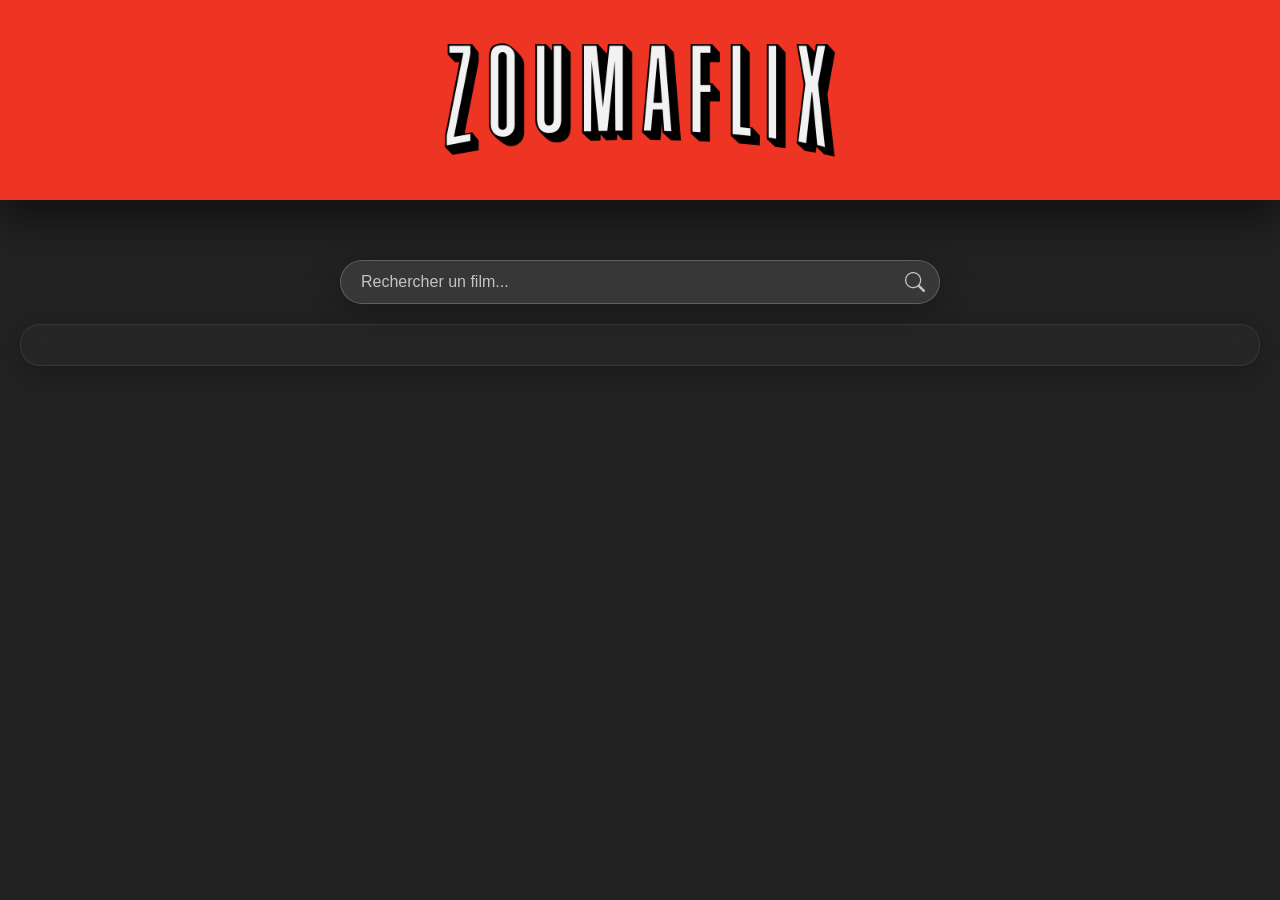
<file: index.html>
<html>
<head>
  <title>Accueil - Zoumaflix</title>
  <link rel="shortcut icon" href="favicon.ico">
  <link rel="apple-touch-icon" href="apple_touch_icon.png">
  <meta name="apple-mobile-web-app-capable" content="yes">
  <meta name="apple-mobile-web-app-status-bar-style" content="black">
  <meta name="apple-mobile-web-app-title" content="ZoumaFlix">

  <link rel="stylesheet" type="text/css" href="globals.css">
  <link rel="stylesheet" type="text/css" href="banner.css">
  <link rel="stylesheet" type="text/css" href="search.css">
  <link rel="stylesheet" type="text/css" href="colors.css">

  <!-- Bootstrap icons -->
  <link rel="stylesheet" href="https://cdn.jsdelivr.net/npm/bootstrap-icons@1.11.3/font/bootstrap-icons.min.css">
</head>
<body>
  <header class="banner" id="banner" style="background-color: #ee3523;">
    <a href="index.html">
      <img id="banner-img" src="logo.png" alt="Zoumaflix">
    </a>
  </header>

  <div class="main-content">
    <div class="search-container">
      <div class="search-box">
        <input type="text" class="glass accent" id="searchInput" placeholder="Rechercher un film...">
        <i class="bi bi-search search-icon"></i>
      </div>
    </div>

    <div class="film-grid glass" id="filmGrid"></div>
  </div>
  
  <script src="main.js"></script>
  <script src="search.js"></script>
</body>
</html>
</file>
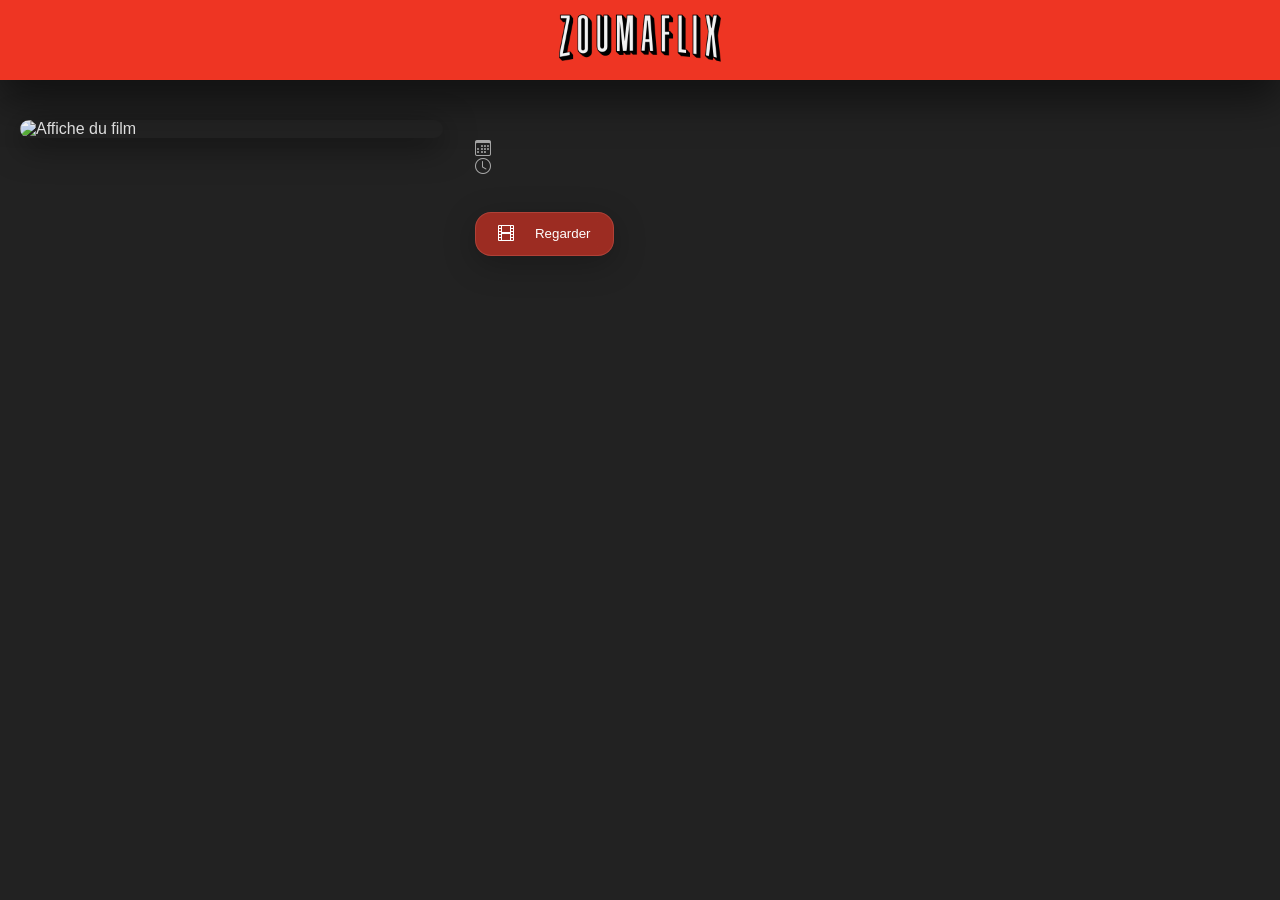
<file: film.html>
<!DOCTYPE html>
<html lang="fr">
<head>
  <meta charset="UTF-8">
  <meta name="viewport" content="width=device-width, initial-scale=1.0">
  <meta http-equiv="X-UA-Compatible" content="ie=edge">
  <title>Film - ZoumaFlix</title>
  <link rel="shortcut icon" href="favicon.ico">
  <link rel="apple-touch-icon" href="apple_touch_icon.png">
  <meta name="apple-mobile-web-app-capable" content="yes">
  <meta name="apple-mobile-web-app-status-bar-style" content="black">
  <meta name="apple-mobile-web-app-title" content="ZoumaFlix">

  <link rel="stylesheet" type="text/css" href="globals.css">
  <link rel="stylesheet" type="text/css" href="banner.css">
  <link rel="stylesheet" type="text/css" href="search.css">
  <link rel="stylesheet" type="text/css" href="colors.css">
  <link rel="stylesheet" type="text/css" href="film.css">

  <!-- Incluez la feuille de style de Bootstrap Icons -->
  <link rel="stylesheet" href="https://cdn.jsdelivr.net/npm/bootstrap-icons@1.10.3/font/bootstrap-icons.css">
</head>
<body>
  <header class="banner small" id="banner" style="background-color: #ee3523;">
    <a href="index.html">
      <img id="banner-img" src="logo.png" alt="Zoumaflix">
    </a>
  </header>

  <main class="main-content" id="main">
    <section class="film-section">
      <img id="filmPoster" class="film-poster" alt="Affiche du film">
      <div class="film-details">
        <h2 id="filmTitle"></h2>
        <span class="legend"><i class="bi bi-calendar3"></i> <span id="filmDate"></span></span></br>
        <span class="legend"><i class="bi bi-clock"></i> <span id="filmDuration"></span></span>
        <p class="film-description" id="filmDescription"></p>

        <div class="film-actions">
          <button class="btn glass red" id="btnWatch">
            <i class="bi bi-film"></i>
            <span>Regarder</span>
          </button>
        </div>

        <div class="season-tabs" id="seasonTabs"></div>
        <div class="episodes-list" id="episodesContainer"></div>
      </div>
    </section>
  </main>

  <!-- Main pour le lecteur vidéo, caché par défaut -->
  <main class="main-content" id="playerMain" style="display:none;">
    <div class="player-header">
      <button class="text-btn" id="btnBack">
        <i class="bi bi-arrow-left"></i> Retour
      </button>

      <div class="dropdown">
        <button class="btn small glass accent" id="btnSource">
          Source: <span id="currentSource">vidsrc.me</span> <i class="bi bi-caret-down-fill"></i>
        </button>
        <div class="dropdown-content glass">
          <button data-source="vidsrc.me">vidsrc.me</button>
          <button data-source="vidlink.pro">vidlink.pro</button>
          <button data-source="embed.su">embed.su</button>
        </div>
      </div>
    </div>

    <div id="playerContainer">
      <iframe id="playerIframe" src="" frameborder="0" allowfullscreen></iframe>
    </div>
  </main>

  <script src="main.js"></script>
  <script src="film.js"></script>
</body>
</html>
</file>
<file: globals.css>
/* Couleurs */
:root {
  --red: 229, 9, 20;
  --black: 34,34,34;
  --dark-grey: 51, 51, 51;
  --light-grey: 230, 230, 230;
}

/* Polices */
@import url('https://fonts.googleapis.com/css?family=Open+Sans:400,700');

/* Style général */
body {
  font-family: 'Open Sans', sans-serif;
  background-color: rgb(var(--black));
  color: rgb(var(--light-grey));
  margin: 0;
  padding: 0;
}

/* Titres */
h1, h2, h3 {
  font-weight: 700;
  color: rgb(var(--light-grey));
}

h1 {
  font-size: 32px;
  margin-bottom: 20px;
}

h2 {
  font-size: 24px;
  margin-bottom: 10px;
}

h3 {
  font-size: 20px;
  margin: 0;
}

/* Liens */
a {
  color: rgb(var(--red));
  text-decoration: none;
}


.text-btn {
  background: none;
  border: none;
  color: white;
  font-size: 1.2rem;
  cursor: pointer;
  display: flex;
  align-items: center;
  gap: 0.4rem;
  transition: color 0.2s ease;
}

.text-btn:hover {
  color: #ff4747;
}


/* Style du contenu principal */
.main-content {
  padding: 20px;
  /* padding-top: 260px; */
}



/* Grille de films */
.film-grid {
  display: flex;
  flex-wrap: nowrap;
  border-radius: 20px;
  padding: 20px;
  margin-bottom: 20px;
  overflow-x: scroll;
}

.film {
  width: 200px;
  flex-shrink: 0;
  margin: 10px;
  text-align: center;
  cursor: pointer;
}

.film img {
  width: 100%;
  height: 300px;
  object-fit: cover;
  border-radius: 8px;
  transition: transform 0.2s ease-out, box-shadow 0.2s ease-out;
}

.film:hover img {
  transform: translateY(-10px);
  box-shadow: 0 20px 40px rgba(0, 0, 0, 0.2);
}

.film a {
  color: rgb(var(--light-grey));
  text-decoration: none;
}

.film h3 {
  color: rgb(var(--light-grey));
  margin-top: 10px;
  display: -webkit-box;
  -webkit-line-clamp: 2;
  -webkit-box-orient: vertical;
  overflow: hidden;
  text-overflow: ellipsis;
}
</file>
<file: banner.css>
/* Style de la bannière */
.banner {
  position: sticky;
  top: 0;
  z-index: 1;

  background-color: #ee3523;
  height: 200px;
  width: 100%;
  display: flex;
  align-items: center;
  justify-content: center;
  margin: 0;
  box-shadow: 0 20px 40px rgba(0, 0, 0, 0.5);
  margin-bottom: 40px;
}

.banner img {
  height: 120px;
}
</file>
<file: search.css>
/* Barre de recherche */
.search-container {
  display: flex;
  justify-content: center;
  margin-bottom: 20px;
}

.search-container input::placeholder {
  color: rgba(255, 255, 255, 0.7);
}

.search-container input:focus {
  background: rgba(255, 255, 255, 0.15);
  border-color: rgba(255, 255, 255, 0.4);
  box-shadow: 0 8px 32px rgba(0, 0, 0, 0.4);
}

.search-box {
  position: relative;
  width: 80%;
  max-width: 600px;
}

.search-box input {
  width: 100%;
  max-width: 600px;
  padding: 12px 50px 12px 20px; /* espace à droite pour l'icône */
  font-size: 16px;
  border-radius: 30px;
  outline: none;

  transition: all 0.3s ease;
}

.search-box input::placeholder {
  color: rgba(255, 255, 255, 0.7);
}

.search-box input:focus {
  background: rgba(255, 255, 255, 0.15);
  border-color: rgba(255, 255, 255, 0.4);
  box-shadow: 0 8px 32px rgba(0, 0, 0, 0.4);
}

/* L’icône à l’intérieur du champ */
.search-box .search-icon {
  position: absolute;
  right: 15px;
  top: 50%;
  transform: translateY(-50%);
  font-size: 20px;
  color: rgba(255, 255, 255, 0.7);
  pointer-events: none; /* pour que le clic passe sur l’input */
}
</file>
<file: colors.css>
/* Effet "liquid glass" */
.glass {
  background: rgba(255, 255, 255, 0.02);
  backdrop-filter: blur(10px) saturate(180%);
  -webkit-backdrop-filter: blur(10px) saturate(180%);
  border: 1px solid rgba(255, 255, 255, 0.08);
  box-shadow: 0 8px 32px rgba(0, 0, 0, 0.25);
  color: white;
}

.glass.accent {
  background: rgba(255, 255, 255, 0.1);
  border: 1px solid rgba(255, 255, 255, 0.2);
}

.glass.red {
  background: rgba(238, 53, 35, 0.6);
  backdrop-filter: blur(10px) saturate(180%);
  -webkit-backdrop-filter: blur(10px) saturate(180%);
  border: 1px solid rgba(255, 150, 140, 0.2);
  color: white;
}
</file>
<file: film.css>
/* Styles spécifiques à la page de film */

.banner {
  height: 80px; /* Réduisez la hauteur de la bannière à 80 pixels */
  margin-bottom: 20px; /* Réduisez la marge sous la bannière */
}

.banner img {
  /* Modifiez les dimensions de l'image du logo si nécessaire */
  height: 50px;
  width: auto;
}

.film-section {
  display: flex;
  align-items: flex-start;
  gap: 2rem;
}

.film-poster {
  width: 35%; /* Fixez la largeur de l'affiche à 35% de la largeur de la section */
  position: sticky;
  top: 100px;
  border-radius: 16px;
  box-shadow: 0 8px 32px rgba(0,0,0,0.5);
}

.film-details {
  width: 65%; /* Fixez la largeur des détails du film à 63% de la largeur de la section */
}

.legend {
  color: rgba(255,255,255,0.6);
  font-weight: bold;
}


.btn {
  display: inline-flex;
  align-items: center;
  padding: 12px 1rem;
  margin: 20px 0;
  border-radius: 16px;
  gap: 0.5rem;
  font-size: 14;
  cursor: pointer;

  transition: transform 0.2s ease, background 0.3s ease;
}

.btn:hover {
  background: rgba(255,255,255,0.2);
  transform: translateY(-2px);
}

.btn.red:hover {
  background: rgba(238, 53, 35, 0.8);
  transform: translateY(-2px);
}

.btn.small {
  border-radius: 30px;
  padding: 0.5rem 1rem;
}

.btn:disabled {
  background: rgba(64, 56, 56, 0.6);
  border: 1px solid rgba(145, 131, 131, 0.2);
  cursor: default;
  transform: none;
}

.btn i {
  font-size: 1rem;
}

.btn * {
  margin: 0 0.4rem
}


/* Onglets saisons */
.season-tabs {
  display: flex;
  gap: 0.5rem;
  margin-top: 2rem;
  margin-bottom: 1rem;
  flex-wrap: wrap;
}

.season-tab {
  margin: 0;
}

.season-tab.active {
  background: rgba(255, 255, 255, 0.2);
  box-shadow: 0 0 8px rgba(255, 255, 255, 0.05);
}

/* Liste des épisodes */
.episodes-list {
  margin-top: 2rem;
  display: flex;
  flex-direction: column;
  gap: 12px;
}

.episode-card {
  display: flex;
  flex-direction: column;
  align-items: flex-start;
  padding: 12px 16px;
  border-radius: 16px;

  transition: transform 0.2s ease, background 0.3s ease;
}

.episode-card:hover {
  background: rgba(255, 255, 255, 0.1);
  cursor: pointer;
  transform: translateX(-8px);
}

.episode-card h4 {
  margin: 0;
  font-size: 1rem;
}

.episode-card h4 span {
  font-size: 0.9rem;
  margin-left: 10px;
}

.episode-card p {
  margin: 2px 0 0;
  font-size: 0.9rem;
  opacity: 0.8;
}


#playerContainer {
  position: relative;
  width: 90%;
  max-width: 1200px;
  /* padding-top relatif à la largeur */
  padding-top: 56.25%;
  margin: auto;
  box-sizing: border-box;
}

#playerIframe {
  position: absolute;
  top: 0;
  left: 0;
  width: 100%;
  height: 100%;
  border-radius: 16px;
  box-shadow: 0 0 20px rgba(0,0,0,0.6);
  border: none;
}


.player-header {
  display: flex;
  align-items: center;
  padding: 1rem;
  gap: 1rem;
  position: relative;
}

.player-header .dropdown {
  margin-left: auto; /* pousse le dropdown à droite */
  position: relative; /* nécessaire pour position:absolute des dropdown-content */
}


.dropdown-content {
  display: none;
  position: absolute;
  top: 100%; /* juste en dessous du bouton */
  right: 0;  /* aligné au bouton */
  border-radius: 18px;
  margin-top: 0.5rem;
  padding: 2px;
  min-width: 150px; /* largeur minimale */
  z-index: 10;
  transform: translateY(-20px); /* margin de 20px du btn */
}

.dropdown-content button {
  width: 100%;
  padding: 0.4rem 1rem;
  border-radius: 16px;
  text-align: left;
  color: white;
  background: rgba(255, 255, 255, 0);
  border: 1px solid rgba(255, 255, 255, 0);
  cursor: pointer;

  transition: all 0.3s ease;
}

.dropdown-content button:hover {
  background: rgba(255, 255, 255, 0.02);
  backdrop-filter: blur(10px) saturate(180%);
  -webkit-backdrop-filter: blur(10px) saturate(180%);
  border: 1px solid rgba(255, 255, 255, 0.08);
  box-shadow: 0 8px 32px rgba(0, 0, 0, 0.25);
}
</file>
